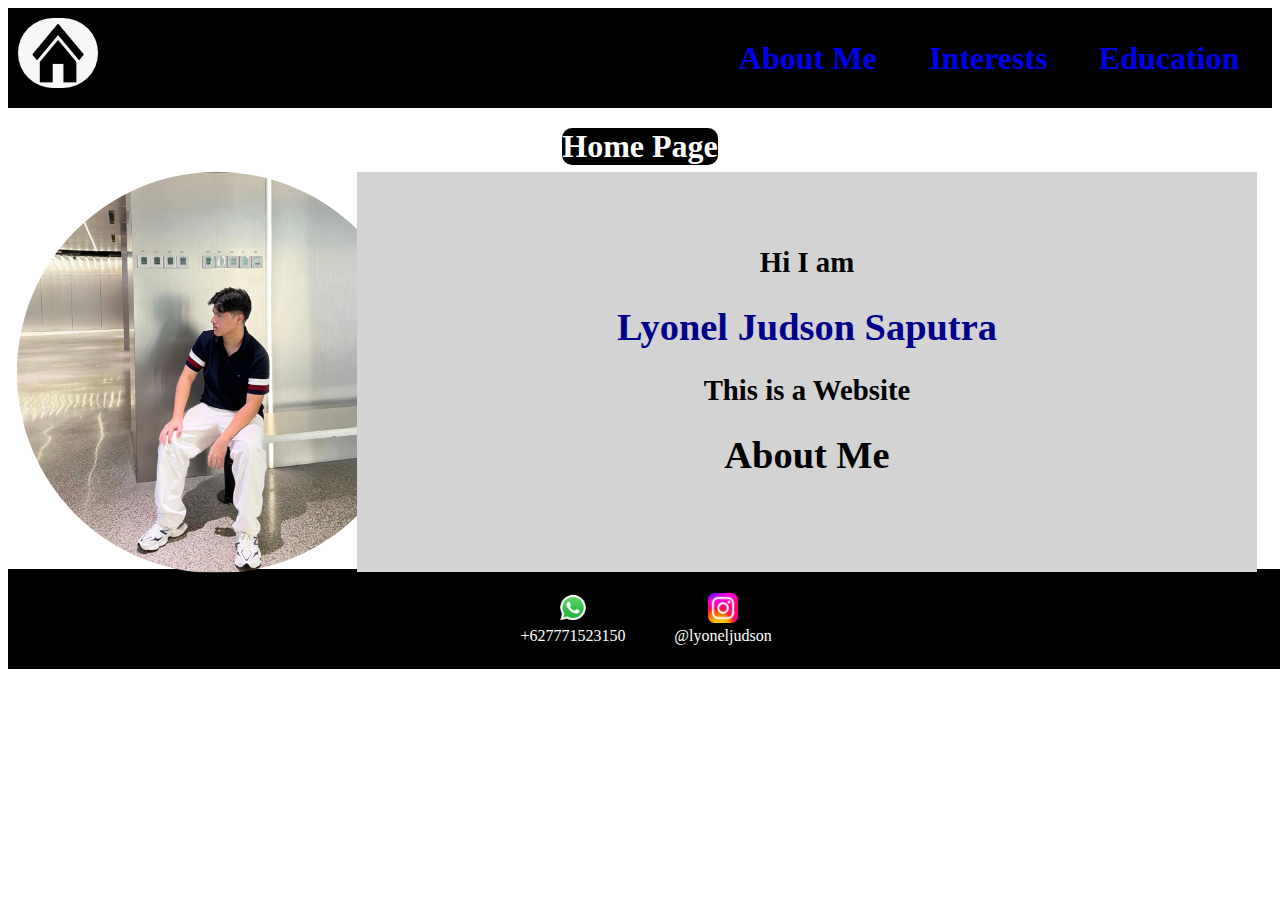
<file: index.html>
<!DOCTYPE html>
<html lang="en">
<head>
    <meta charset="UTF-8">
    <meta name="viewport" content="width=device-width, initial-scale=1.0">
    <title>Document</title>
    <link rel="stylesheet" href="css/style.css">
    <style>
        .contentHome{ /**home content**/
            display:flex;
            justify-content:center;
            position:relative;
            z-index:-1;
        }
        .contentHome:hover .homeImage{ /**blur effect when hovering over the image**/
            opacity: 0.5;
            filter:blur(3px);
        }
        .contentHome:hover .homeParagraph{ /**blur effect when hovering over the paragraph**/
            opacity: 0.5;
            filter:blur(3px);
        }
        .contentHome:hover .header{ /**blur effect**/
            opacity: 0.5;
            filter:blur(3px);
        }
        .homeParagraph{ /**home paragraph formating and decoration**/
            background-color:lightgray;
            width:800px;
            height:300px;
            margin-left:30%;
            margin-right:50px;
            margin-top:5%;
            padding:50px;
            text-align:center;
            position:fixed;
            z-index:1;
            font-size:larger;
        }
        .name{ /**text decoration**/
            color:darkblue;
            font-weight:900;
        }
        .contentHome .homeParagraph:hover{ /**makes the paragraph bigger when hovering over it**/
            width:1000px;
            height:400px;
            margin-right:20%;
            z-index:2;
            font-size:x-large;
            opacity:1;
            filter:blur(0px);
        }

        .homeImage{ /**the image in the home screen**/
            margin-left:50px;
            margin-right:70%;
            margin-top:5%;
            position:fixed;
            border-radius:400px;
            width:400px;
            z-index:1;
        }
        .contentHome .homeImage:hover{ /**makes the image larger**/
            width:500px;
            border-radius:500px;
            margin-left:10%;
            z-index:2;
            opacity:1;
            filter:blur(0px);
        }

        @media (max-width: 450px) { /**adjustment for small screen**/
            .homeContent{ /**content home**/
                display:flex;
                justify-content:center;
                text-align: center;
            }
            .homeParagraph { /**text in home page adjusted (smaller font, margin, and padding)**/
                width: 80%; /**make the width of the div smaller**/
                height:auto;
                padding: 15px; /** Adjust padding **/
                font-size: medium; /** Adjust font size for smaller screens **/
                margin: 10px ; /** Center the paragraph **/
                margin-top:95%;
                font-size:small;
            }
            .homeImage {
                width: 70%; /** Make image smaller **/
                margin: 5% ; /** Adjust margin **/
                margin-top:22%;

            }
            .contentHome .homeImage:hover {
                width: 80%; /** Adjust hover effect **/
                margin:5px ;
                margin-top:17%;
            }
            .contentHome .homeParagraph:hover {
                width: 85%; /** Adjust hover effect **/
                height:auto;
                margin:5px auto;
                margin-top:70%;
                font-size:medium;

            }
            .contacts{ /**adjust contacts div position**/
                margin-top:140%;
            }

        }

    </style>
</head>
<body>
    <nav>
        <div class="supercontainer"> <!--navbar-->
            <div class="home"><a href="index.html"><img src="img/home.png" alt="home" width="80px" height="70px" style="border-radius:50px"></a></div> <!--home-->
            <div class="container1">
                <a href="html/AboutMe.html" class="link"><h1>About Me</h1></a> <!--aboutme page-->
            </div>
            <div class="container2">
                <a href="html/hobby.html" class="link"><h1>Interests</h1></a> <!--interests page-->
            </div>
            <div class="container3">
                <a href="html/education.html" class="link"><h1>Education</h1></a> <!--Education page-->
            </div>
        </div>
        <div class="menu" id="menu">
            <div class="line"></div>
            <div class="line"></div>
            <div class="line"></div>
        </div>
    </nav>
    
    <div class="dropdown" id="dropdown">
        <div class="menu1">
            <a href="html/AboutMe.html" class="link"><h2>About Me</h2></a> <!--aboutme page-->
        </div>
        <div class="menu2">
            <a href="html/hobby.html" class="link"><h2>Interests</h2></a> <!--interests page-->
        </div>
        <div class="menu3">
            <a href="html/education.html" class="link"><h2>Education</h2></a> <!--Education page-->
        </div>
    </div>
    <div class="contentHome"> <!--content home-->
        <h1 class="header">Home Page</h1> <!--header-->
        <img src="img/lyonel.PNG" alt="image" class="homeImage"> <!--photo-->
        <div class="homeParagraph"> <!--introduction-->
            <h2>Hi I am</h2>
            <h1 class="name">Lyonel Judson Saputra</h1>
            <h2>This is a Website</h2>
            <h1>About Me</h1>
        </div>
    </div>
    <div class="contacts"> <!--my contacts-->
        <div class="whatsapp">
            <a href="https://wa.me/087771523150"><img src="img/whatsapp.png" alt="whatsapp">+627771523150</a>
        </div>
        <div class="instagram">
            <a href="https://www.instagram.com/lyoneljudson/"><img src="img/instagram.webp" alt="instagram">@lyoneljudson</a>
        </div>
    </div>
    <script src="menu.js"></script>
</body>
</html>
</file>
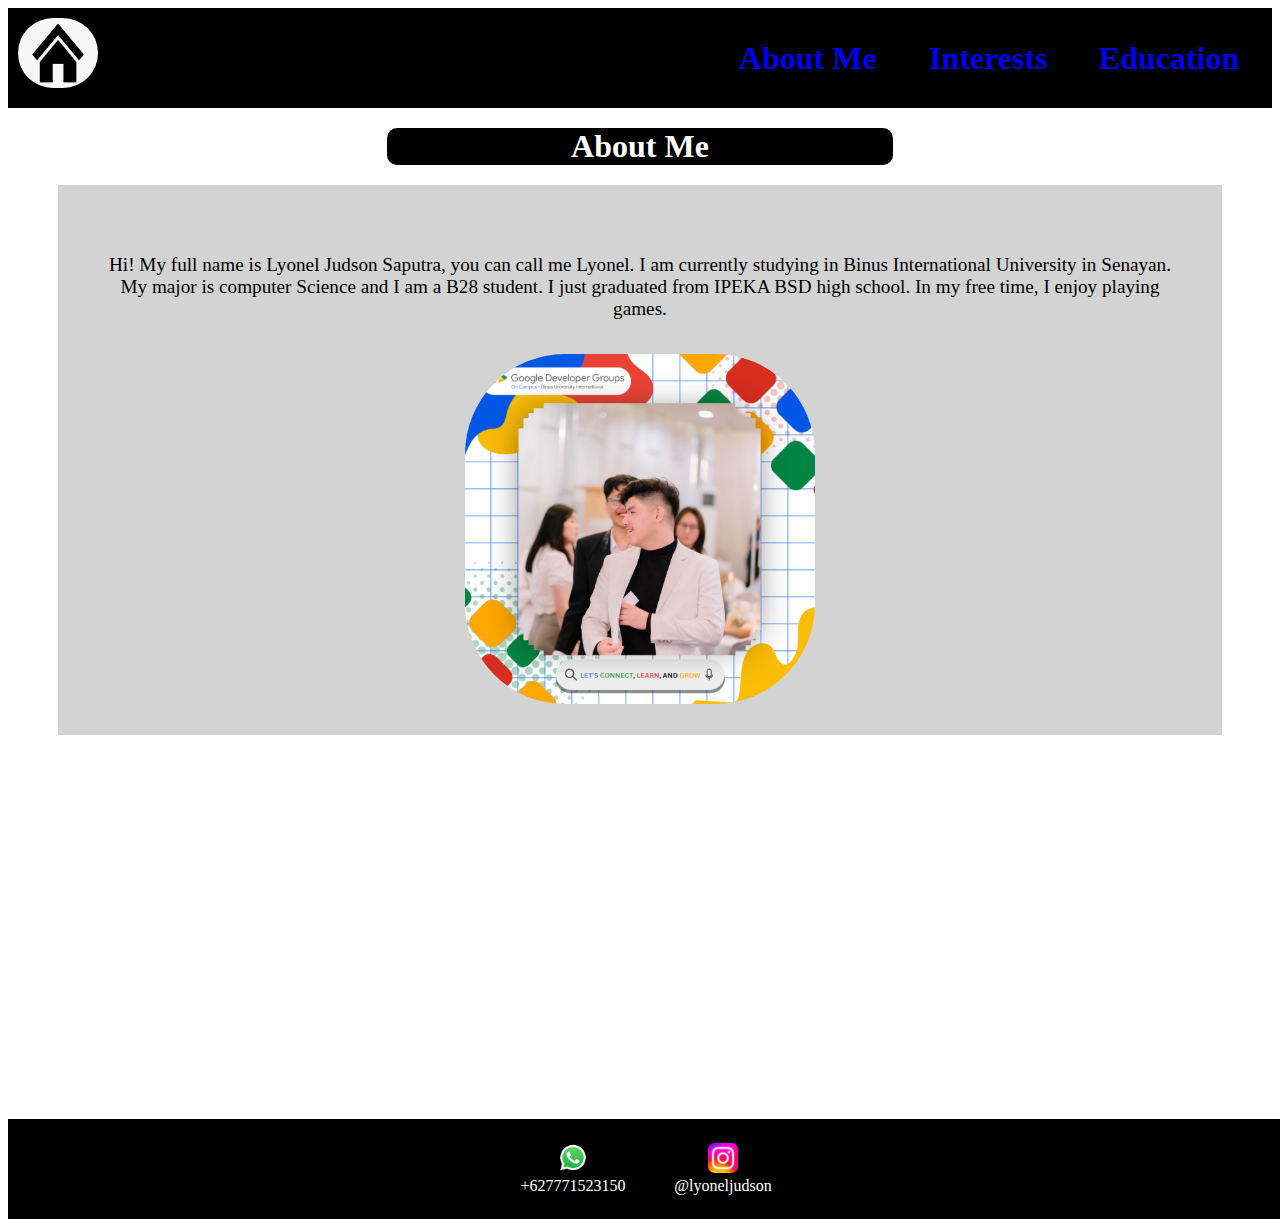
<file: AboutMe.html>
<!DOCTYPE html>
<html lang="en">
<head>
    <meta charset="UTF-8">
    <meta name="viewport" content="width=device-width, initial-scale=1.0">
    <title>Document</title>
    <link rel="stylesheet" href="style.css">
    <style>
        .contentAboutMe{ /**about me page content**/
    background-color:lightgray;
    height:450px;
    margin-left:50px;
    margin-right:50px;
    padding:50px;
    font-size:larger;
    text-align:center;
}
.aboutMeImage{ /**image in about me page**/
    margin-top:15px;
    width:350px;
    border-radius:100px;
}
@media(max-width:450px){ /**adjust for smaller screens**/

        .contentAboutMe{ /**adjust the margin, and padding**/
    height:auto;
    margin-left:20px;
    margin-right:20px;
    margin-top:10px;
    padding:15px;
}
.aboutMeImage{ /**adjust the size of the image**/
    margin-top:15px;
    width:80%;
    border-radius:100px;
}
}
    </style>
</head>
<body>
    <nav>
        <div class="supercontainer"> <!--navbar-->
            <div class="home"><a href="index.html"><img src="home.png" alt="home" width="80px" height="70px" style="border-radius:50px"></a></div> <!--home-->
            <div class="container1">
                <a href="AboutMe.html" class="link"><h1>About Me</h1></a> <!--aboutme page-->
            </div>
            <div class="container2">
                <a href="hobby.html" class="link"><h1>Interests</h1></a> <!--interests page-->
            </div>
            <div class="container3">
                <a href="education.html" class="link"><h1>Education</h1></a> <!--Education page-->
            </div>
        </div>
        <div class="menu" id="menu">
            <div class="line"></div>
            <div class="line"></div>
            <div class="line"></div>
        </div>
    </nav>
    
    <div class="dropdown" id="dropdown">
        <div class="menu1">
            <a href="AboutMe.html" class="link"><h2>About Me</h2></a> <!--aboutme page-->
        </div>
        <div class="menu2">
            <a href="hobby.html" class="link"><h2>Interests</h2></a> <!--interests page-->
        </div>
        <div class="menu3">
            <a href="education.html" class="link"><h2>Education</h2></a> <!--Education page-->
        </div>
    </div>
    <h1 class="header">About Me</h1> <!--nav bar-->
    <div class="contentAboutMe"> <!--about me content-->
        <div> <!--about me paragraph-->
            <p>Hi! My full name is Lyonel Judson Saputra, you can call me Lyonel. I am currently studying in Binus International University in Senayan. My major is computer Science and I am a B28 student. I just graduated from IPEKA BSD high school. In my free time, I enjoy playing games. </p>
        </div>
        <img src="lyonel2.png" width="350px" alt="image" class="aboutMeImage"> <!--image in about me page-->
    </div>
    <div class="contacts" id="contacts"> <!--my contacts-->
        <div class="whatsapp">
            <a href="https://wa.me/087771523150"><img src="whatsapp.png" alt="whatsapp">+627771523150</a>
        </div>
        <div class="instagram">
            <a href="https://www.instagram.com/lyoneljudson/"><img src="instagram.webp" alt="instagram">@lyoneljudson</a>
        </div>
    </div>
    <script src="menu.js"></script>

</body>
</html>
</file>
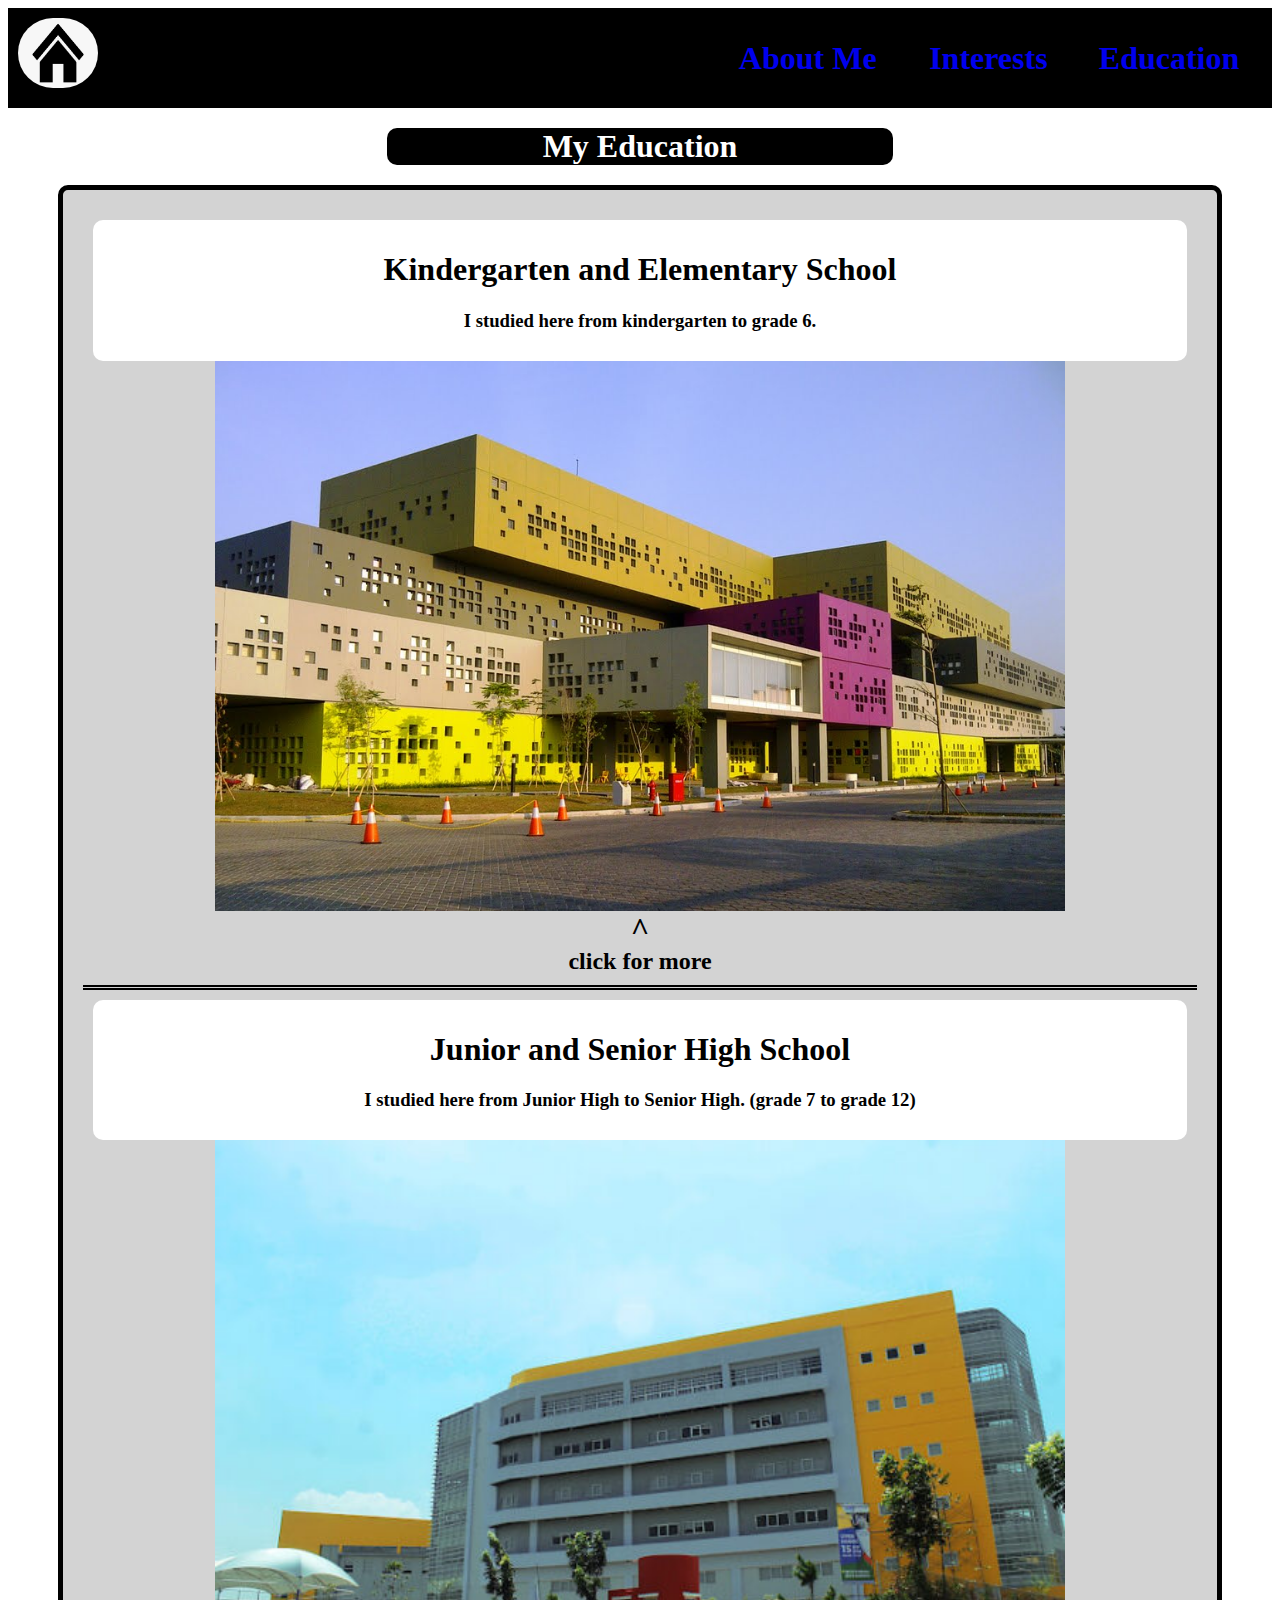
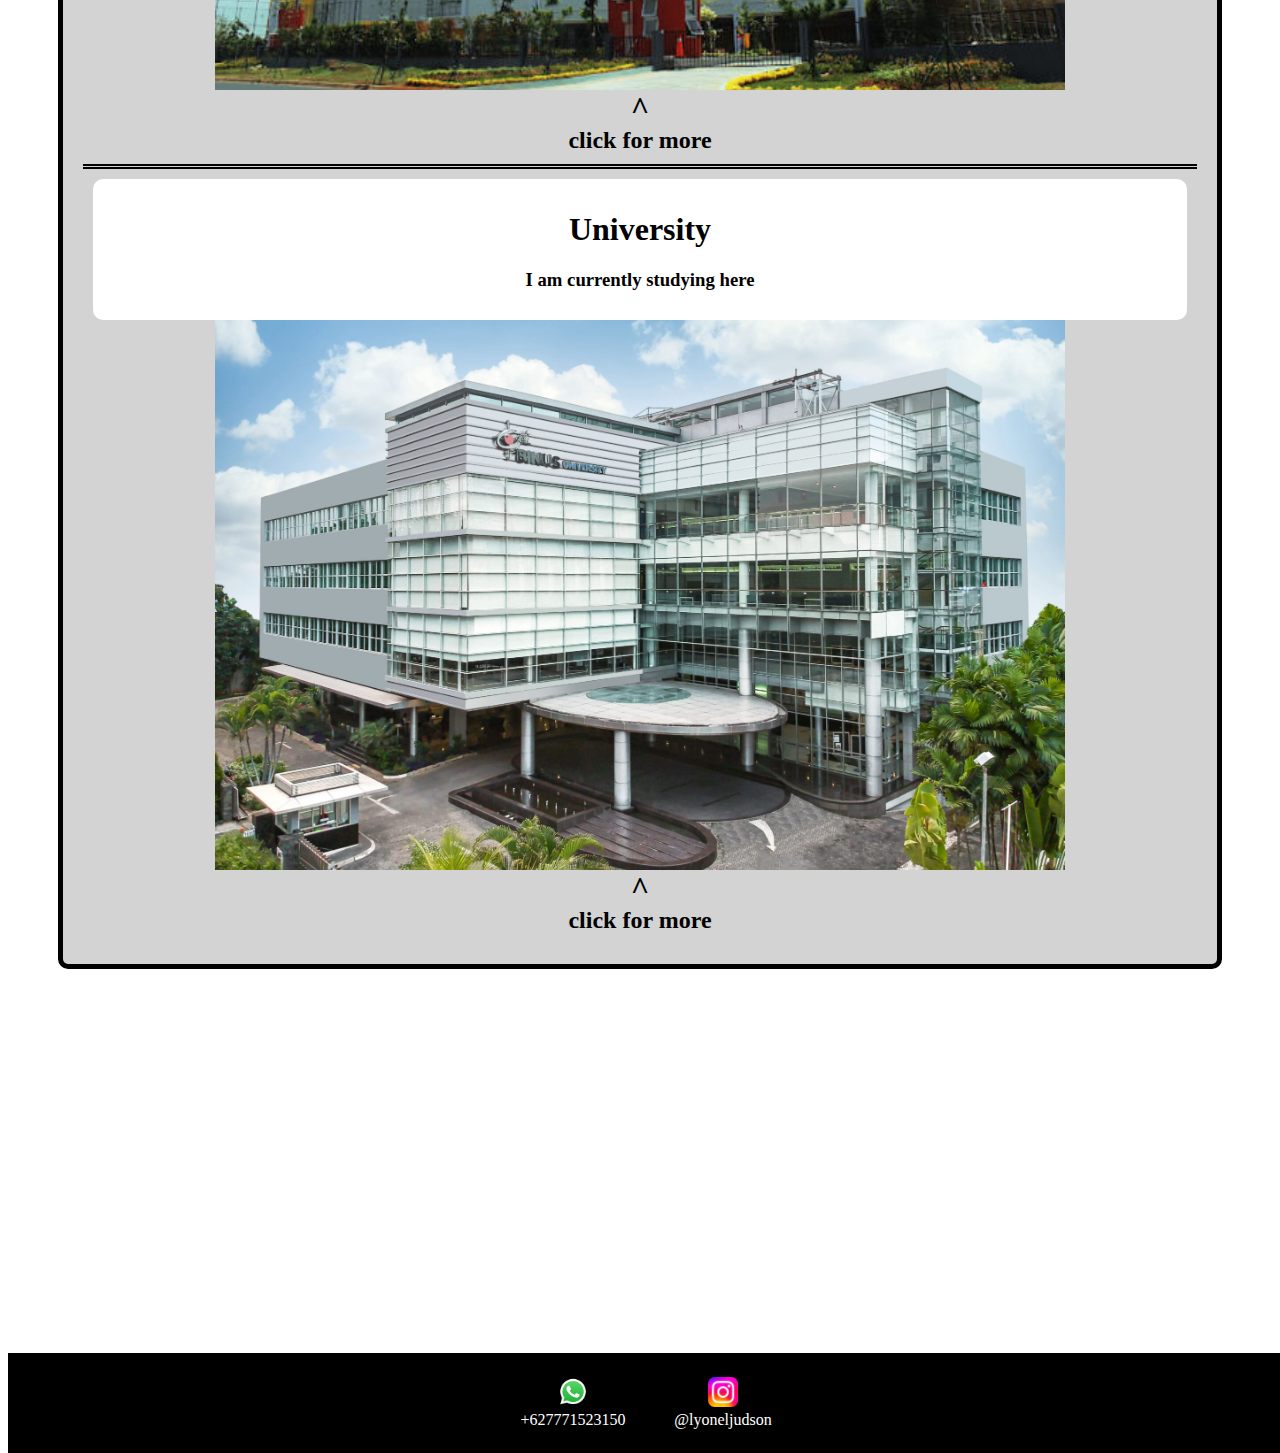
<file: education.html>
<!DOCTYPE html>
<html lang="en">
<head>
    <meta charset="UTF-8">
    <meta name="viewport" content="width=device-width, initial-scale=1.0">
    <title>Document</title>
    <link rel="stylesheet" href="style.css">
    <style>
        .contentEducation{  /**Education content general format**/
    display:flex;
    justify-content:center;
    text-align:center;
    background-color:lightgray;
    margin-left:50px;
    margin-right:50px;
    padding:20px;
    flex-direction:column;
    border:5px solid black;
    border-radius:10px;
}
.contentEducation a{ /** link decoration**/
    text-decoration:none;
    color:black;
}
.elementary{ /**elementary content**/
    border-bottom:5px double black;
    padding:10px;
}
.description{ /**description**/
    background-color:white;
    border-radius:10px;
    padding:10px;
}
.elementaryLink{ /**link to elementary website**/
    justify-content:center;
    align-items:center;
    display:flex;
    flex-direction:column;
}
.guide{ /**click for more sign**/
    margin-bottom:0px;
    margin-top:0px;
}
.elementaryImage{ /**elementary school image**/
    width:850px;
    height:550px;
    background-image:url(binusEL.jpg)
}
.elementaryImage {
    background-size:cover
}
.elementaryImage:hover{ /**enlarge photo**/
    width:1024px;
    height:768px;
}

.primary{ /**primary school content**/
    border-bottom:5px double black;
    padding:10px;
}
.description2{ /**primary school description**/
    background-color:white;
    border-radius:10px;
    padding:10px;
}
.primaryLink{ /**link to primary school website**/
    justify-content:center;
    align-items:center;
    display:flex;
    flex-direction:column;
}
.guide{ /**click for more sign**/
    margin-bottom:0px;
    margin-top:0px;
}
.primaryImage{ /**primary school image**/
    width:850px;
    height:550px;
    background-image:url(ipeka.jpg)
}
.primaryImage {
    background-size:cover
}
.primaryImage:hover{ /**photo enlargement**/
    width:1024px;
    height:768px;
}

.uni{ /**uni content**/
    padding:10px;
}
.description3{ /**university description**/
    background-color:white;
    border-radius:10px;
    padding:10px;
}
.uniLink{ /**link to university web**/
    justify-content:center;
    align-items:center;
    display:flex;
    flex-direction:column;
}
.guide{ /**click for more sign**/
    margin-bottom:0px;
    margin-top:0px;
}
.uniImage{ /**university image**/
    width:850px;
    height:550px;
    background-image:url(binusuni.jpg)
}
.uniImage {
    background-size:cover
}
.uniImage:hover{ /**university photo enlargement**/
    width:1024px;
    height:768px;
}
@media(max-width:450px){ /**responsiveness**/
    .contentEducation{ /**makes the margin smaller to adjust for smaller screens**/
        margin:10px;
    }
    .uni, .primary, .elementary{ /**reduce the padding**/
        padding:5px;
    }
    .elementaryImage, .primaryImage, .uniImage{ /**make the images smaller**/
        width:90%;
        min-height:100px;
        max-height:200px;
    }
    .elementaryImage:hover, .primaryImage:hover, .uniImage:hover{ /**adjust the photo enlargement**/
        width:95%;
        max-height:220px;
    }
    .guide{ /**make the font size smaller**/
        font-size: medium;
    }
}

    </style>
</head>
<body>
    <nav>
        <div class="supercontainer"> <!--navbar-->
            <div class="home"><a href="index.html"><img src="home.png" alt="home" width="80px" height="70px" style="border-radius:50px"></a></div> <!--home-->
            <div class="container1">
                <a href="AboutMe.html" class="link"><h1>About Me</h1></a> <!--aboutme page-->
            </div>
            <div class="container2">
                <a href="hobby.html" class="link"><h1>Interests</h1></a> <!--interests page-->
            </div>
            <div class="container3">
                <a href="education.html" class="link"><h1>Education</h1></a> <!--Education page-->
            </div>
        </div>
        <div class="menu" id="menu"> <!--pressable menu icon (for smaller screens)-->
            <div class="line"></div>
            <div class="line"></div>
            <div class="line"></div>
        </div>
    </nav>
    
    <div class="dropdown" id="dropdown"> <!--dropdown menu when the menu icon is pressed (used for navigating between pages)-->
        <div class="menu1">
            <a href="AboutMe.html" class="link"><h2>About Me</h2></a> <!--aboutme page-->
        </div>
        <div class="menu2">
            <a href="hobby.html" class="link"><h2>Interests</h2></a> <!--interests page-->
        </div>
        <div class="menu3">
            <a href="education.html" class="link"><h2>Education</h2></a> <!--Education page-->
        </div>
    </div>
    <h1 class="header">My Education</h1> <!--header-->
    <div class="contentEducation"> <!--education content-->
        <div class="elementary"> <!--elementary-->
            <div class="description"> <!--description-->
                <h1>Kindergarten and Elementary School</h1>
                <h3>I studied here from kindergarten to grade 6.</h3>
            </div>
            <a href="https://serpong.binus.sch.id/"><div class="elementaryLink"> <!--link and image-->
                <div class="elementaryImage"></div>
                <h1 class="guide">^</h1>
                <h2 class="guide">click for more</h2>
            </div></a>
        </div>
        <div class="primary"> <!--junior and senior high-->
            <div class="description2"> <!--description-->
                <h1>Junior and Senior High School</h1>
                <h3>I studied here from Junior High to Senior High. (grade 7 to grade 12)</h3>
            </div>
            <a href="https://ipeka.org/id/location/ipeka-bsd/"><div class="primaryLink"> <!--link and image-->
                <div class="primaryImage"></div>
                <h1 class="guide">^</h1>
                <h2 class="guide">click for more</h2>
            </div></a>
        </div>
        <div class="uni"> <!--university-->
            <div class="description3"> <!--description-->
                <h1>University</h1>
                <h3>I am currently studying here</h3>
            </div>
            <a href="https://binus.ac.id/"><div class="uniLink"> <!--link and image-->
                <div class="uniImage"></div>
                <h1 class="guide">^</h1>
                <h2 class="guide">click for more</h2>
            </div></a>
        </div>
    </div>
    <div class="contacts" id="contacts"> <!--my contacts-->
        <div class="whatsapp">
            <a href="https://wa.me/087771523150"><img src="whatsapp.png" alt="whatsapp">+627771523150</a>
        </div>
        <div class="instagram">
            <a href="https://www.instagram.com/lyoneljudson/"><img src="instagram.webp" alt="instagram">@lyoneljudson</a>
        </div>
    </div>
    <script src="menu.js"></script>

</body>
</html>
</file>
<file: css/style.css>
.supercontainer{ /**background color and size of the navbar**/
    display:flex;
    width:100%;
    height: 100px;
    background-color:black;
    align-items:center;
}

.home{ /**the home button in the navbar**/
    margin-left:10px; /**left margin**/
    width:90px;
    height:80px; /**width and height of the pressable home logo**/
    justify-content:center; /**center the content**/
}
.container1{ /**format the about me page link**/
    justify-content:center;
    color:white;
    display:flex;
    margin-left:50%;
    width: 200px;
}
.container2{ /**format the hobby page link**/
    color:white;
    display:flex;
    margin-left:2%;
    width: 200px;
    justify-content:center;
}
.container3{ /**format the education page link**/
    color:white;
    display:flex;
    margin-left:2%;
    margin-right:2%;
    width: 200px;
    justify-content:center;
}
.link{ /**nav bar link decoration**/
    text-decoration:none;
}
.home img:hover{ /**makes the home logo in the navbar change size when hovered**/
    width:75px;
    height:65px;
    border-radius:48px;
}
.container1:hover, .container2:hover, .container3:hover{ /**gives decoration to the links in navbar when the user is hovering over it**/
    font-size:larger; /**larger font**/
    text-decoration:underline; /**underline**/
    background-color:darkgray; /**background color**/
    border-radius:25px; /**rounded corners**/
}


.link a:link, a:active, a:visited{ /**link decorations**/
    color: white;
}
.dropdown, .menu{ /**hides the menu when opened on big screens**/
    display:none;
}

.header{ /**decoration of header in every page**/
    background-color:black;
    color:white;
    margin:20px;
    margin-left:30%;
    margin-right:30%;
    text-align:center;
    border-radius:10px;
}


.contacts{ /**contacts div**/
    background-color:black; /**background color**/
    display:flex;
    justify-content:center; /**center the content of the div**/
    width:100%; /**fills the entire width of the page**/
    height:100px; /**height of the div**/
    position:absolute;
    margin-top:30%; /**positions the div to the bottom of the page**/
    z-index:-2; /**makes the div behind everything else**/
    align-items:center; /**centers the content**/
}
.contacts img{ /**size of the instagram and whatsapp logo**/
    width:30px;
}
.contacts a{ /**decoration of the contacts links**/
    text-decoration:none;
    color:white;
}
.contacts div{ /** formats the divs inside the main contacts div**/
    width:50px;
    margin:50px;
    justify-content:center;
    display:flex;
    text-align:center;
}



@media(max-width:450px){ /**adjusts the navbar for smaller screens**/
    .container1, .container2, .container3{ /**hides the regular options of the nav bar**/
        display:none;
    }
    .dropdown{ /**hidden dropdown menu(displayed when the menu option is clicked) has the same function as the regular nav bar**/
        background-color: black; /**background color**/
        padding:5px; /**padding**/
        padding-left:20px;
        width:55%; /**width**/
        margin-left:30%; /**margin**/
        margin: bottom 10%;
        position:fixed;
        display:none; /**hides it initially**/
        flex-direction:column;
        z-index:100; /**makes sure it is not covered by other elements**/
        border-top: 3px solid white; /**borders**/
        border-left: 2px solid lightgray;
        border-radius:5px;

    }
    .menu{ /**menu option to replace the navbar to be more space efficient for smaller screens**/
        width:50px; /**height and width**/
        height:50px;
        margin-top:-80px; /**sets the position of the menu icon**/
        margin-left:78%;
        display:flex;
        flex-direction:column;
        cursor:pointer; /**makes it pressable**/
    }
    .menu.active{ /**alters the menu icon's decoration when it is selected**/
        border-left: 5px solid white;
        background-color:gray;
        border-radius:10px;
    }
    .line{ /**the lines in the menu icon**/
        width:40px;
        height:5px;
        background-color:white;
        border-radius:5px;
        margin:5px;
        transition: transform 0.3s ease, opacity 0.3s ease; /**Smooth transition for transformation of the lines**/

    }
    .menu1, .menu2, .menu3{ /**the links to travel to another page**/
        width:125px;
        padding-left:10px;
    }
    
    .menu1:hover, 
    .menu2:hover, 
    .menu3:hover{ /**decoration**/
        background-color:gray;
        border: 2px solid white ;
        border-radius:15px;
    }
    .menu1.active, 
    .menu2.active, 
    .menu3.active{ /**makes the links have border when the current selected page is opened**/
        border: 2px solid white ;
        border-radius:15px;
    }
    .header{ /**adjust header for every page when opened in small screens**/
        margin:auto;
        margin-top:10%;
    }
    .menu.active .line:nth-child(1) { /**transforms the 3 lines icon of the menu into an x when pressed**/
        transform: rotate(45deg) translate(11px, 11px);; /**rotates the top line to form an x (go back logo)**/
      
    }
    
    .menu.active .line:nth-child(2) { /**transforms the 3 lines icon of the menu into an x when pressed**/
        opacity: 0; /**Hide middle line**/
    }
    
    .menu.active .line:nth-child(3) { /**transforms the 3 lines icon of the menu into an x when pressed**/
        transform: rotate(-45deg) translate(11px, -11px);; /**rotates the bottom line to form an x (go back logo)**/
       
    }

    .contacts{ /**makes sure the contacts is not covered by other elements in smaller screens**/
        z-index:10;
    }
}
</file>
<file: style.css>
.supercontainer{ /**background color and size of the navbar**/
    display:flex;
    width:100%;
    height: 100px;
    background-color:black;
    align-items:center;
}

.home{ /**the home button in the navbar**/
    margin-left:10px; /**left margin**/
    width:90px;
    height:80px; /**width and height of the pressable home logo**/
    justify-content:center; /**center the content**/
}
.container1{ /**format the about me page link**/
    justify-content:center;
    color:white;
    display:flex;
    margin-left:50%;
    width: 200px;
}
.container2{ /**format the hobby page link**/
    color:white;
    display:flex;
    margin-left:2%;
    width: 200px;
    justify-content:center;
}
.container3{ /**format the education page link**/
    color:white;
    display:flex;
    margin-left:2%;
    margin-right:2%;
    width: 200px;
    justify-content:center;
}
.link{ /**nav bar link decoration**/
    text-decoration:none;
}
.home img:hover{ /**makes the home logo in the navbar change size when hovered**/
    width:75px;
    height:65px;
    border-radius:48px;
}
.container1:hover, .container2:hover, .container3:hover{ /**gives decoration to the links in navbar when the user is hovering over it**/
    font-size:larger; /**larger font**/
    text-decoration:underline; /**underline**/
    background-color:darkgray; /**background color**/
    border-radius:25px; /**rounded corners**/
}


.link a:link, a:active, a:visited{ /**link decorations**/
    color: white;
}
.dropdown, .menu{ /**hides the menu when opened on big screens**/
    display:none;
}

.header{ /**decoration of header in every page**/
    background-color:black;
    color:white;
    margin:20px;
    margin-left:30%;
    margin-right:30%;
    text-align:center;
    border-radius:10px;
}


.contacts{ /**contacts div**/
    background-color:black; /**background color**/
    display:flex;
    justify-content:center; /**center the content of the div**/
    width:100%; /**fills the entire width of the page**/
    height:100px; /**height of the div**/
    position:absolute;
    margin-top:30%; /**positions the div to the bottom of the page**/
    z-index:-2; /**makes the div behind everything else**/
    align-items:center; /**centers the content**/
}
.contacts img{ /**size of the instagram and whatsapp logo**/
    width:30px;
}
.contacts a{ /**decoration of the contacts links**/
    text-decoration:none;
    color:white;
}
.contacts div{ /** formats the divs inside the main contacts div**/
    width:50px;
    margin:50px;
    justify-content:center;
    display:flex;
    text-align:center;
}



@media(max-width:450px){ /**adjusts the navbar for smaller screens**/
    .container1, .container2, .container3{ /**hides the regular options of the nav bar**/
        display:none;
    }
    .dropdown{ /**hidden dropdown menu(displayed when the menu option is clicked) has the same function as the regular nav bar**/
        background-color: black; /**background color**/
        padding:5px; /**padding**/
        padding-left:20px;
        width:55%; /**width**/
        margin-left:30%; /**margin**/
        margin: bottom 10%;
        position:fixed;
        display:none; /**hides it initially**/
        flex-direction:column;
        z-index:100; /**makes sure it is not covered by other elements**/
        border-top: 3px solid white; /**borders**/
        border-left: 2px solid lightgray;
        border-radius:5px;

    }
    .menu{ /**menu option to replace the navbar to be more space efficient for smaller screens**/
        width:50px; /**height and width**/
        height:50px;
        margin-top:-80px; /**sets the position of the menu icon**/
        margin-left:78%;
        display:flex;
        flex-direction:column;
        cursor:pointer; /**makes it pressable**/
    }
    .menu.active{ /**alters the menu icon's decoration when it is selected**/
        border-left: 5px solid white;
        background-color:gray;
        border-radius:10px;
    }
    .line{ /**the lines in the menu icon**/
        width:40px;
        height:5px;
        background-color:white;
        border-radius:5px;
        margin:5px;
        transition: transform 0.3s ease, opacity 0.3s ease; /**Smooth transition for transformation of the lines**/

    }
    .menu1, .menu2, .menu3{ /**the links to travel to another page**/
        width:125px;
        padding-left:10px;
    }
    
    .menu1:hover, 
    .menu2:hover, 
    .menu3:hover{ /**decoration**/
        background-color:gray;
        border: 2px solid white ;
        border-radius:15px;
    }
    .menu1.active, 
    .menu2.active, 
    .menu3.active{ /**makes the links have border when the current selected page is opened**/
        border: 2px solid white ;
        border-radius:15px;
    }
    .header{ /**adjust header for every page when opened in small screens**/
        margin:auto;
        margin-top:10%;
    }
    .menu.active .line:nth-child(1) { /**transforms the 3 lines icon of the menu into an x when pressed**/
        transform: rotate(45deg) translate(11px, 11px);; /**rotates the top line to form an x (go back logo)**/
      
    }
    
    .menu.active .line:nth-child(2) { /**transforms the 3 lines icon of the menu into an x when pressed**/
        opacity: 0; /**Hide middle line**/
    }
    
    .menu.active .line:nth-child(3) { /**transforms the 3 lines icon of the menu into an x when pressed**/
        transform: rotate(-45deg) translate(11px, -11px);; /**rotates the bottom line to form an x (go back logo)**/
       
    }

    .contacts{ /**makes sure the contacts is not covered by other elements in smaller screens**/
        z-index:10;
    }
}
</file>
